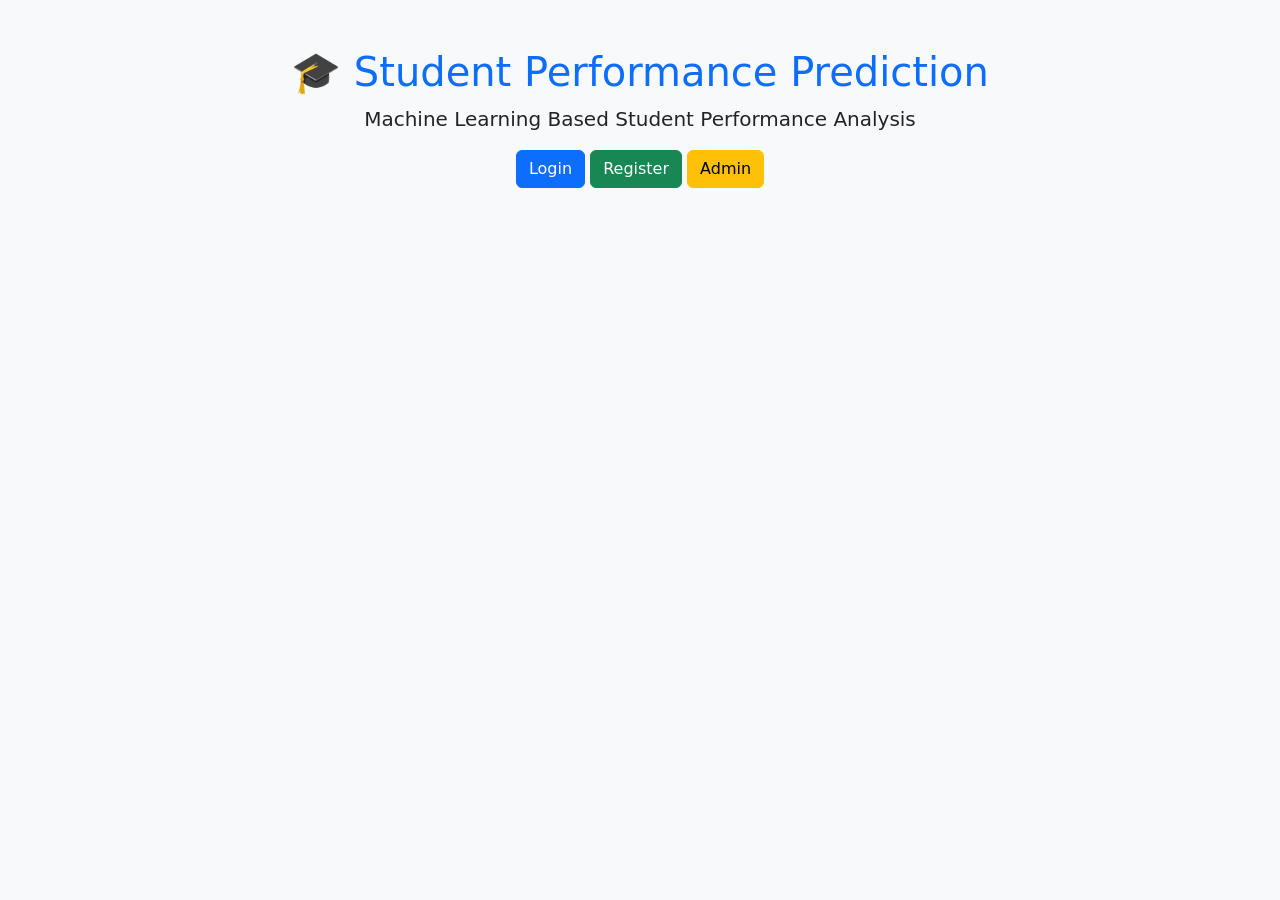
<file: index.html>
<!DOCTYPE html>
<html>
<head>

<title>Student Performance Prediction</title>

<link href="https://cdn.jsdelivr.net/npm/bootstrap@5.3.3/dist/css/bootstrap.min.css" rel="stylesheet">

</head>

<body class="bg-light">

<div class="container text-center mt-5">

<h1 class="text-primary">
🎓 Student Performance Prediction
</h1>

<p class="lead">
Machine Learning Based Student Performance Analysis
</p>

<a href="/login" class="btn btn-primary">
Login
</a>

<a href="/register" class="btn btn-success">
Register
</a>

<a href="/admin" class="btn btn-warning">
Admin
</a>

</div>

</body>
</html>
</file>
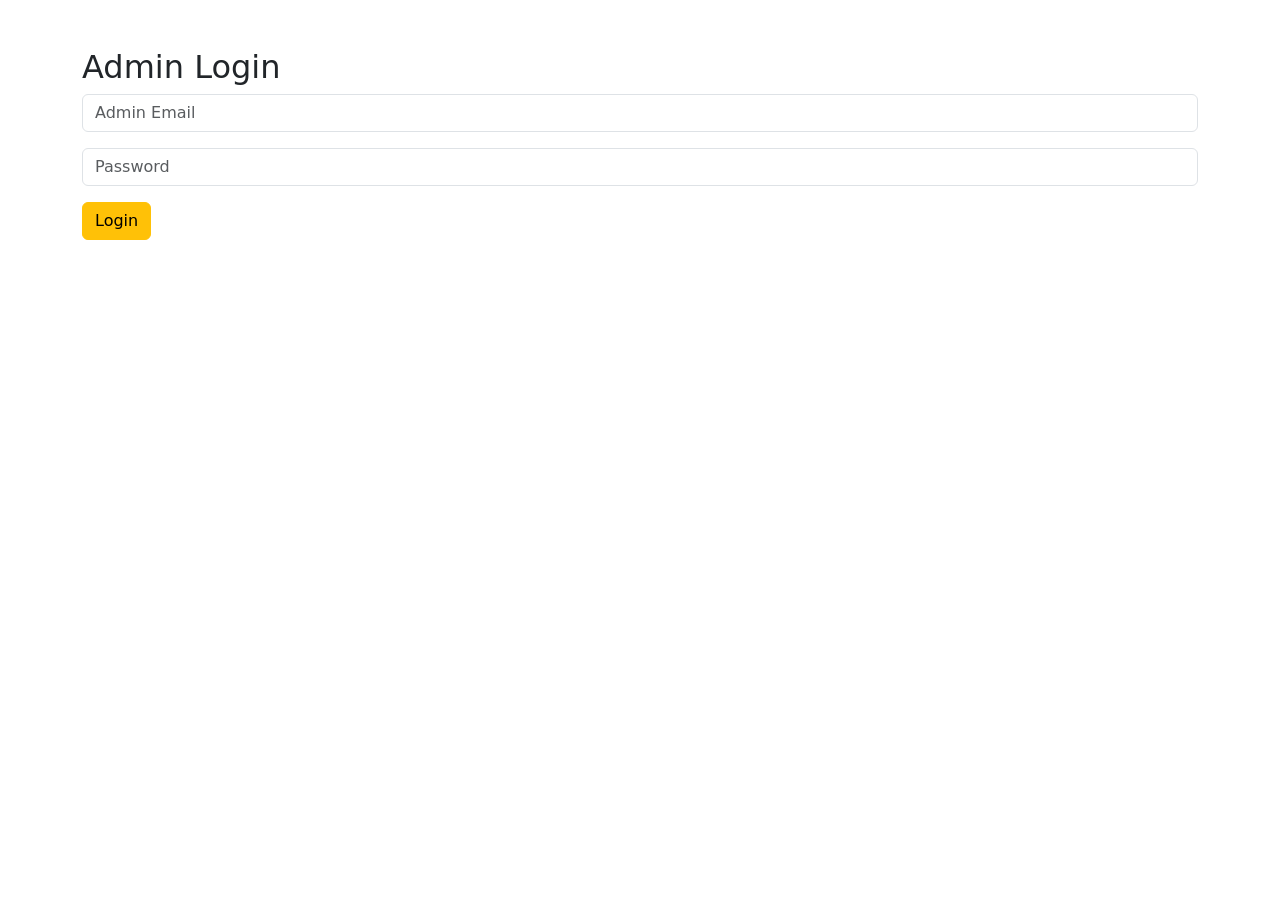
<file: admin_login.html>
<!DOCTYPE html>
<html>

<head>

<title>Admin Login</title>

<link href="https://cdn.jsdelivr.net/npm/bootstrap@5.3.3/dist/css/bootstrap.min.css" rel="stylesheet">

</head>


<body>


<div class="container mt-5">


<h2>
Admin Login
</h2>


<form method="POST">


<input class="form-control mb-3"
type="email"
name="email"
placeholder="Admin Email">


<input class="form-control mb-3"
type="password"
name="password"
placeholder="Password">


<button class="btn btn-warning">
Login
</button>


</form>


</div>


</body>

</html>
</file>
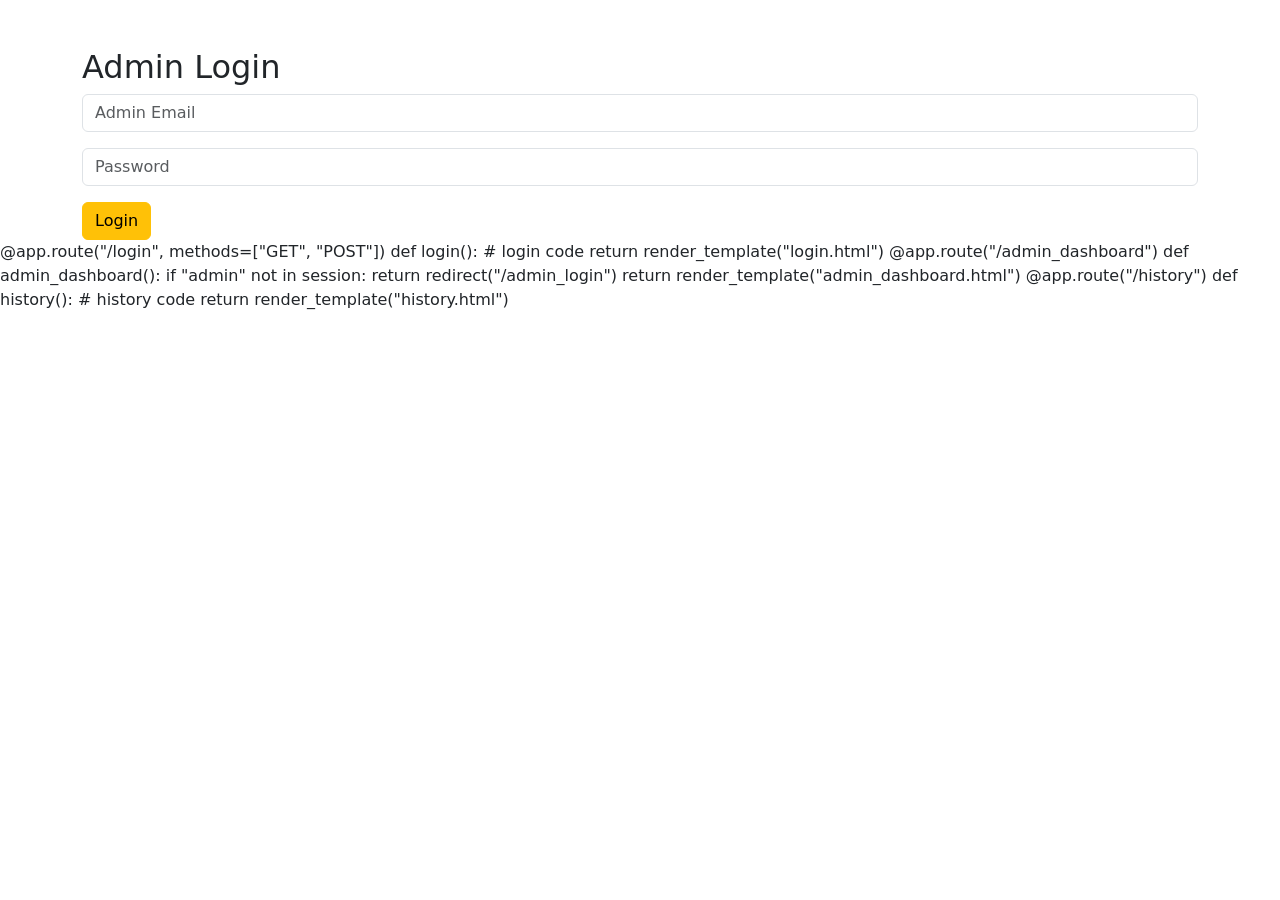
<file: login.html>
<!DOCTYPE html>
<html>

<head>

<title>Admin Login</title>

<link href="https://cdn.jsdelivr.net/npm/bootstrap@5.3.3/dist/css/bootstrap.min.css" rel="stylesheet">

</head>


<body>


<div class="container mt-5">


<h2>
Admin Login
</h2>


<form method="POST">


<input class="form-control mb-3"
type="email"
name="email"
placeholder="Admin Email">


<input class="form-control mb-3"
type="password"
name="password"
placeholder="Password">


<button class="btn btn-warning">
Login
</button>


</form>


</div>


</body>

</html>  

@app.route("/login", methods=["GET", "POST"])
def login():
    # login code
    return render_template("login.html")


@app.route("/admin_dashboard")
def admin_dashboard():
    if "admin" not in session:
        return redirect("/admin_login")
    return render_template("admin_dashboard.html")


@app.route("/history")
def history():
    # history code
    return render_template("history.html")
</file>
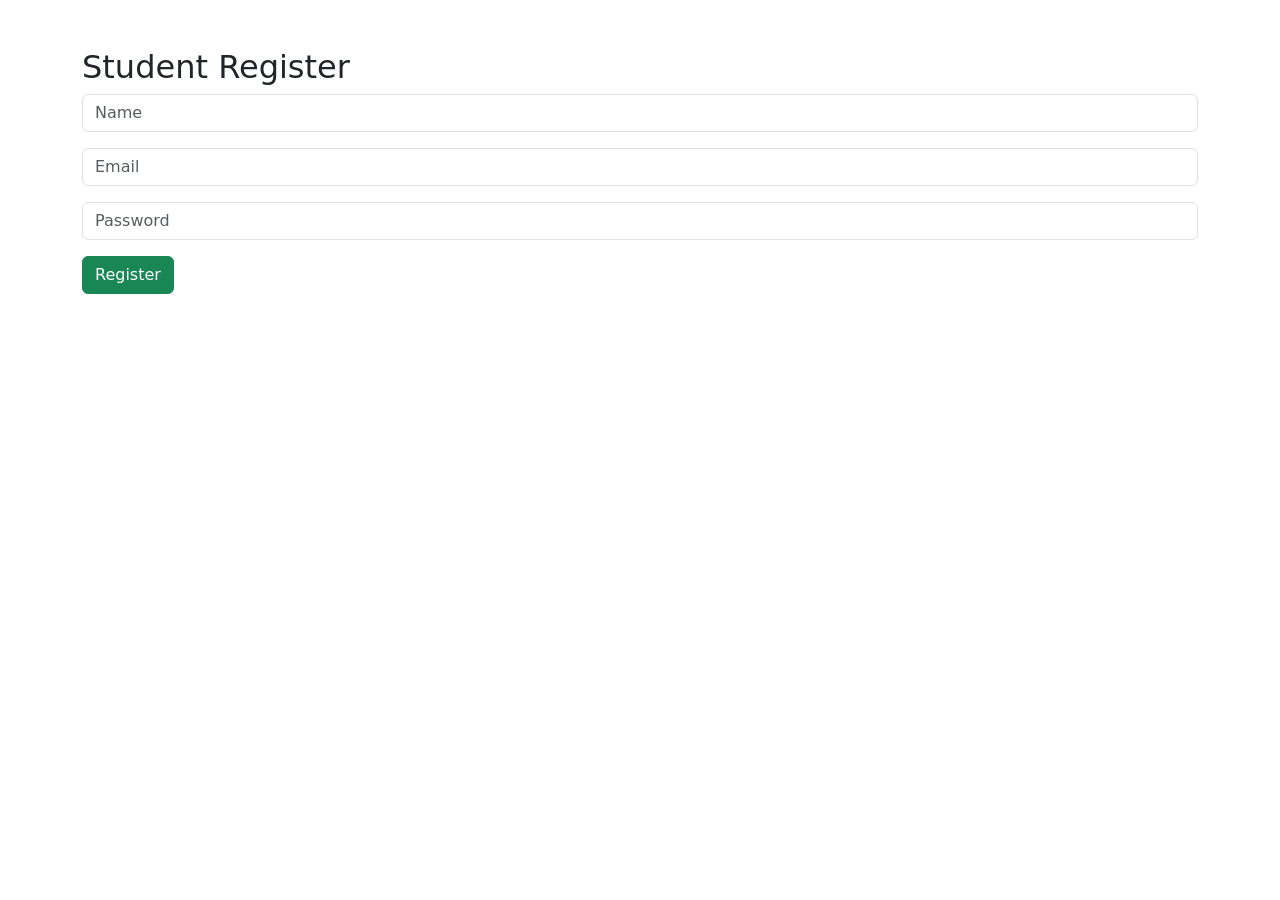
<file: register.html>
<!DOCTYPE html>
<html>

<head>

<title>Register</title>

<link href="https://cdn.jsdelivr.net/npm/bootstrap@5.3.3/dist/css/bootstrap.min.css" rel="stylesheet">

</head>

<body>

<div class="container mt-5">

<h2>Student Register</h2>

<form method="POST">

<input class="form-control mb-3"
type="text"
name="name"
placeholder="Name"
required>


<input class="form-control mb-3"
type="email"
name="email"
placeholder="Email"
required>


<input class="form-control mb-3"
type="password"
name="password"
placeholder="Password"
required>


<button class="btn btn-success">
Register
</button>

</form>

</div>

</body>
</html>
</file>
